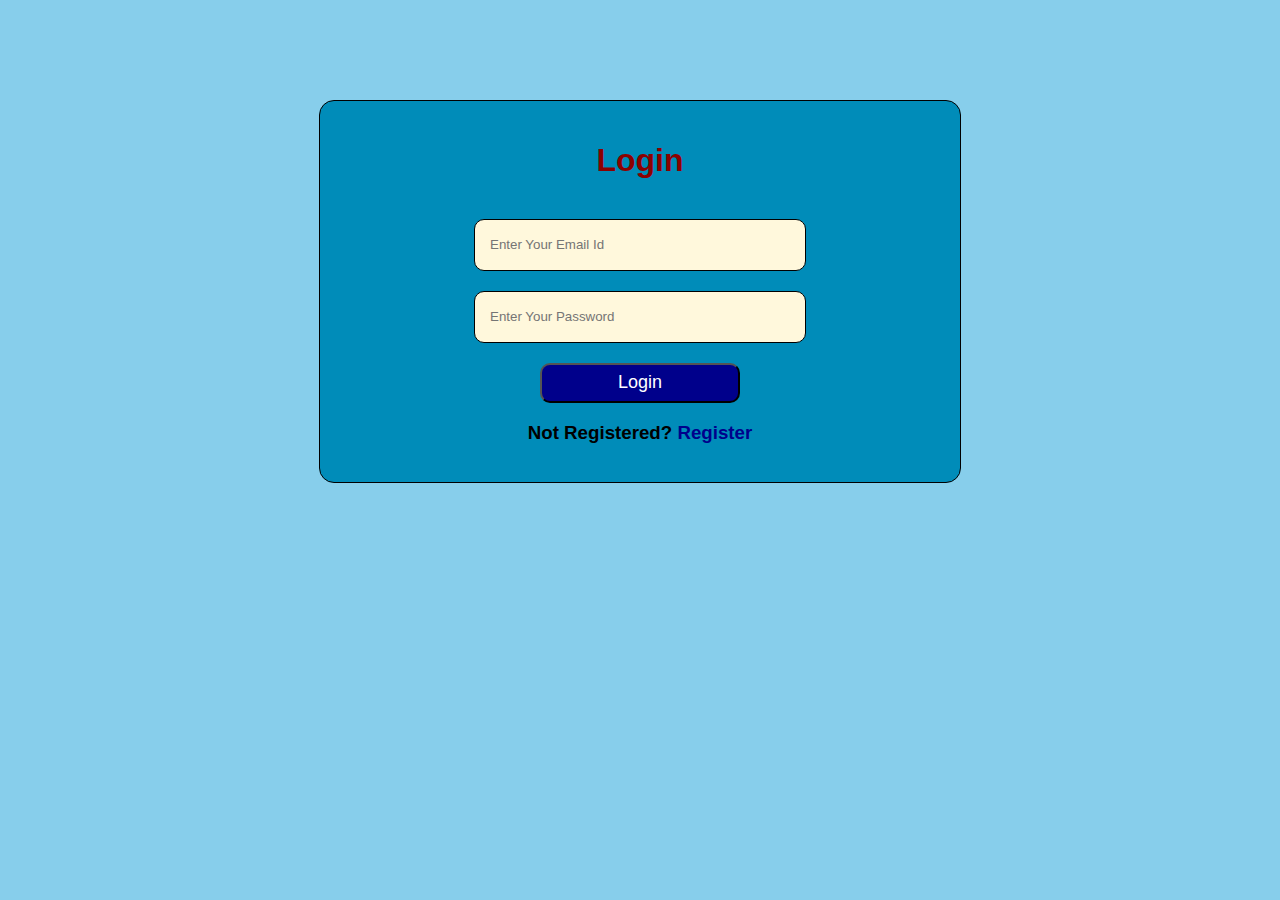
<file: index.html>
<!DOCTYPE html>
<html lang="en">
<head>
    <meta charset="UTF-8">
    <meta name="viewport" content="width=device-width, initial-scale=1.0, user-scalable=no">
    <title>Vanillas | Login</title>
    <link rel="shortcut icon" href="images/icon.png" type="image/x-icon">
    <link rel="stylesheet" href="style.css">

    <style>
        body.login{
        margin: 0;
        padding: 0;
        padding-top: 100px;
        justify-items: center;
        justify-content: center;
        text-align: center;
    
    h1{
        color: darkred;
    }
    h3 a{
        text-decoration: none;
        color: darkblue;
    }
    .container{
        justify-self: center;
        width: 600px;
        background-color: rgb(0, 140, 185);
        padding: 20px;
        border: 1px solid;
        border-radius: 15px;
    }
    input{
        width: 300px;
        height: 20px;
        padding: 15px;
        border: 1px solid;
        border-radius: 10px;
        margin-bottom: 20px;
        background-color: cornsilk;
    }
    button{
        width: 200px;
        height: 40px;
        border-radius: 10px;
        font-size: 18px;
        color: white;
        background-color: darkblue;
    }
}

@media (max-width: 580px) {
    body.login{
    justify-items: center;
    text-align: center;
    h3 a{
        text-decoration: none;
        color: darkblue;
    }
    .container{
        justify-self: center;
        width: 300px;
        background-color: transparent;
        padding: 10px;
        border: none;
        border-radius: none;
    }
    input{
        width: 200px;
        height: 10px;
        padding: 15px;
        border: 2px solid;
        border-radius: 10px;
        margin-bottom: 20px;
        background-color: skyblue;
    }
    button{
        width: 100px;
        height: 40px;
        border-radius: 10px;
        font-size: 18px;
        color: white;
        background-color: darkblue;
    }
}
}
    </style>
</head>
<body class="login">
    <div class="container">
        <h1>Login</h1>
    <form action="login-form">
        <br>
        <input type="text" name="emailid" placeholder="Enter Your Email Id">
        <br>
        <input type="password" name="password" placeholder="Enter Your Password">
        <br>
        <a href="home.html">
        <button type="button">Login</button>
        </a>
        <h3>Not Registered? <a href="register.html">Register</a></h3>
    </form>
    </div>
</body>
</html>
</file>
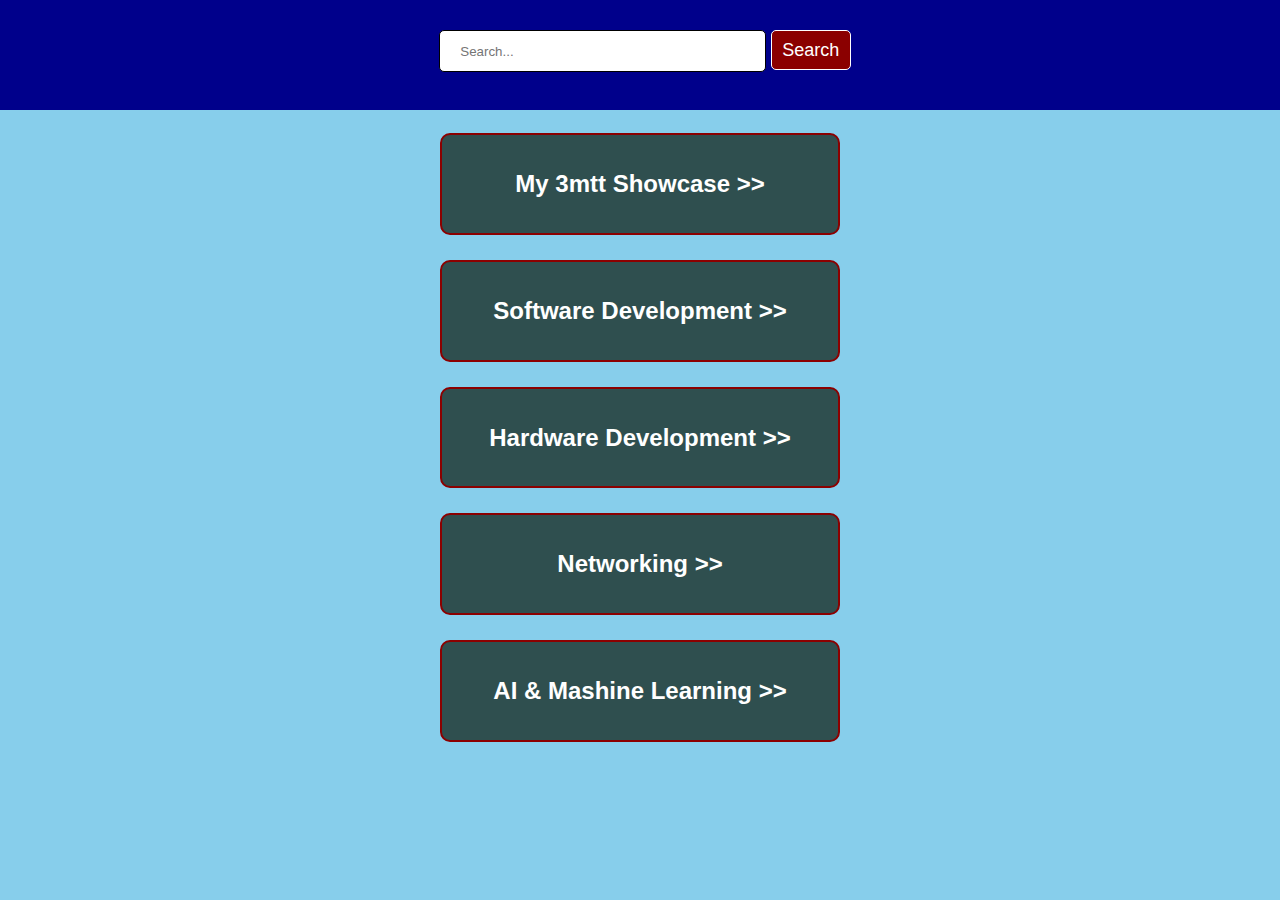
<file: home.html>
<!DOCTYPE html>
<html lang="en">
<head>
    <meta charset="UTF-8">
    <meta name="viewport" content="width=device-width, initial-scale=1.0">
    <title>Vanillas | Home</title>
    <link rel="shortcut icon" href="images/icon.png" type="image/x-icon">
    <link rel="stylesheet" href="style.css">

    <script async src="https://pagead2.googlesyndication.com/pagead/js/adsbygoogle.js?client=ca-pub-1859587888893199"
     crossorigin="anonymous"></script>

    <style>
        body.home{
    padding-top: 125px;
    .form{
        justify-self: center;
        padding-top: 25px;
        input{
            width: 300px;
            height: 30px;
            border-radius: 5px;
            border: 1px solid;
            padding: 5px;
            padding-left: 20px;
        }
        button{
            width: 80px;
            height: 40px;
            border-radius: 5px;
            border: 1px solid;
            padding: 5px;
            background-color: darkred;
            color: white;
            font-size: 18px;
        }
    }
    .container{
        margin: auto;
        justify-self: center;
        width: 400px;
        a{
            text-decoration: none;
        }
    }
    .box{
        text-align: center;
        background-color: darkslategrey;
        padding: 15px;
        margin-bottom: 25px;
        border-radius: 10px;
        border: 2px solid darkred;
        h2{
            color: white;
        }
    }
}

@media (max-width: 580px) {
    body.home{
    padding-top: 125px;
    margin: 25px;
    justify-items: center;
    .form{
        padding-top: 25px;
        input{
            width: 200px;
            height: 25px;
            border-radius: 5px;
            border: 1px solid;
            padding: 5px;
            padding-left: 20px;
        }
        button{
            width: 70px;
            height: 35px;
            border-radius: 5px;
            border: 1px solid;
            padding: 5px;
            background-color: darkred;
            color: white;
            font-size: 18px;
        }
    }
    .container{
        margin: auto;
        justify-self: center;
        width: 300px;
        a{
        text-decoration: none;
    }
    .box{
        text-align: center;
        background-color: darkslategrey;
        padding: 15px;
        margin-bottom: 25px;
        border-radius: 10px;
        border: 2px solid darkred;
        h2{
            color: white;
        }
    }
}
}
}
    </style>
</head>
<body class="home">

    <header>
    <div class="form">
        <form action="Search">
            <input type="text" name="Search" placeholder="Search...">
            <button type="button">Search</button>
        </form>
    </div>
    </header>

    <div class="container">

        <a href="page0.html">
            <div class="box">
                <h2>My 3mtt Showcase >></h2>
            </div>
        </a>
        <a href="page1.html">
    <div class="box">
        <h2>Software Development >></h2>
    </div>
        </a>

        <a href="page2.html">
    <div class="box">
        <h2>Hardware Development >></h2>
    </div>
        </a>

        <a href="page3.html">
    <div class="box">
        <h2>Networking >></h2>
    </div>
        </a>

        <a href="page4.html">
    <div class="box">
        <h2>AI & Mashine Learning >></h2>
    </div>
        </a>
    </div>
</body>
</html>
</file>
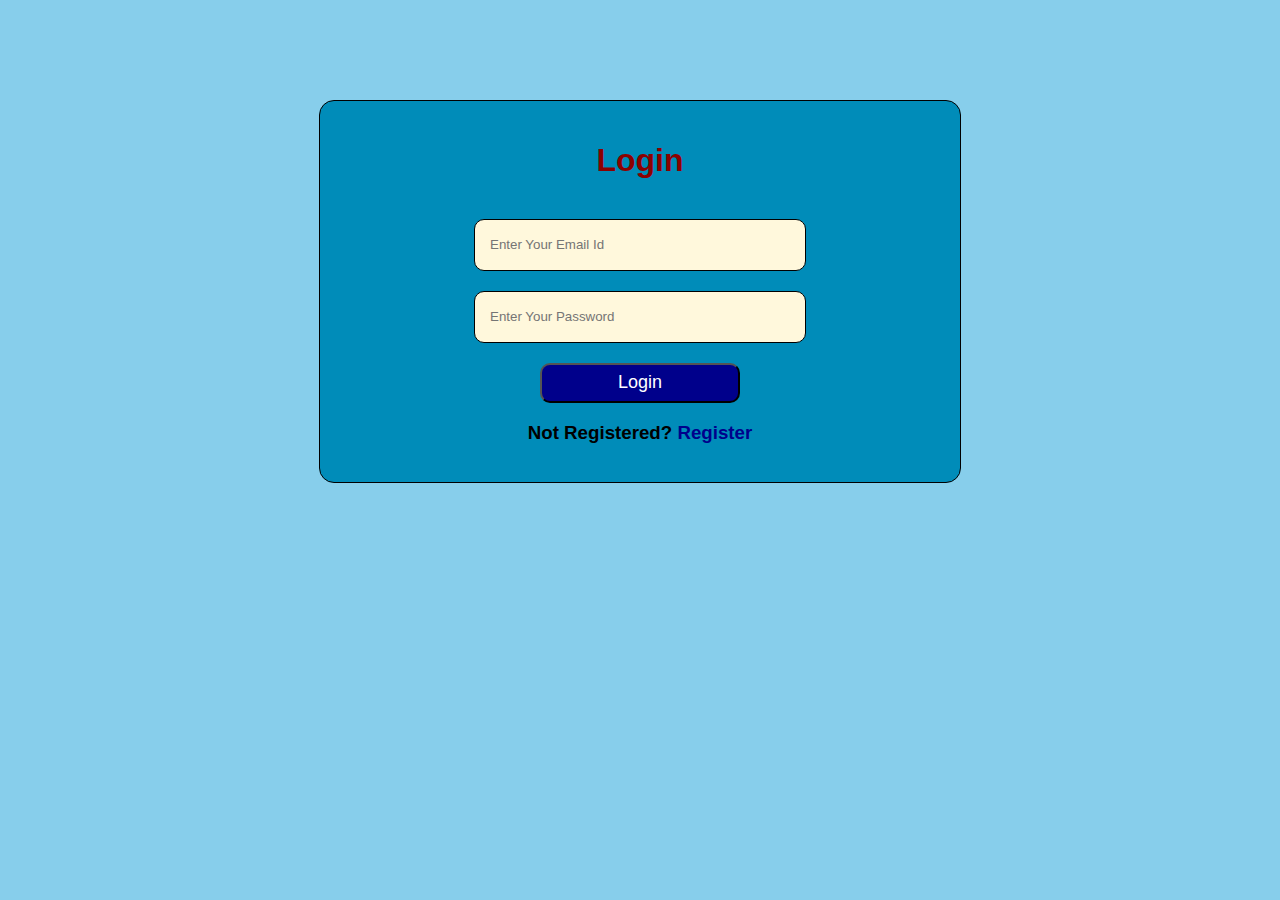
<file: login.html>
<!DOCTYPE html>
<html lang="en">
<head>
    <meta charset="UTF-8">
    <meta name="viewport" content="width=device-width, initial-scale=1.0, user-scalable=no">
    <title>Vanillas | Login</title>
    <link rel="shortcut icon" href="images/icon.png" type="image/x-icon">
    <link rel="stylesheet" href="style.css">

    <style>
        *{
            justify-self: center;
        }
        body.login{
        margin: auto;
        padding: 0;
        padding-top: 100px;
        justify-items: center;
        justify-content: center;
        text-align: center;
    
    h1{
        color: darkred;
    }
    h3 a{
        text-decoration: none;
        color: darkblue;
    }
    .container{
        margin: auto;
        justify-self: center;
        width: 600px;
        background-color: rgb(0, 140, 185);
        padding: 20px;
        border: 1px solid;
        border-radius: 15px;
    }
    input{
        width: 300px;
        height: 20px;
        padding: 15px;
        border: 1px solid;
        border-radius: 10px;
        margin-bottom: 20px;
        background-color: cornsilk;
    }
    button{
        width: 200px;
        height: 40px;
        border-radius: 10px;
        font-size: 18px;
        color: white;
        background-color: darkblue;
    }
}

@media (max-width: 580px) {
    body.login{
        margin: auto;
    justify-items: center;
    text-align: center;
    h3 a{
        text-decoration: none;
        color: darkblue;
    }
    .container{
        margin: auto;
        justify-self: center;
        width: 300px;
        background-color: transparent;
        padding: 10px;
        border: none;
        border-radius: none;
    }
    input{
        width: 200px;
        height: 10px;
        padding: 15px;
        border: 2px solid;
        border-radius: 10px;
        margin-bottom: 20px;
        background-color: skyblue;
    }
    button{
        width: 100px;
        height: 40px;
        border-radius: 10px;
        font-size: 18px;
        color: white;
        background-color: darkblue;
    }
}
}
    </style>
</head>
<body class="login">
    <div class="container">
        <h1>Login</h1>
    <form action="login-form">
        <br>
        <input type="text" name="emailid" placeholder="Enter Your Email Id">
        <br>
        <input type="password" name="password" placeholder="Enter Your Password">
        <br>
        <a href="home.html">
        <button type="button">Login</button>
        </a>
        <h3>Not Registered? <a href="register.html">Register</a></h3>
    </form>
    </div>
</body>
</html>
</file>
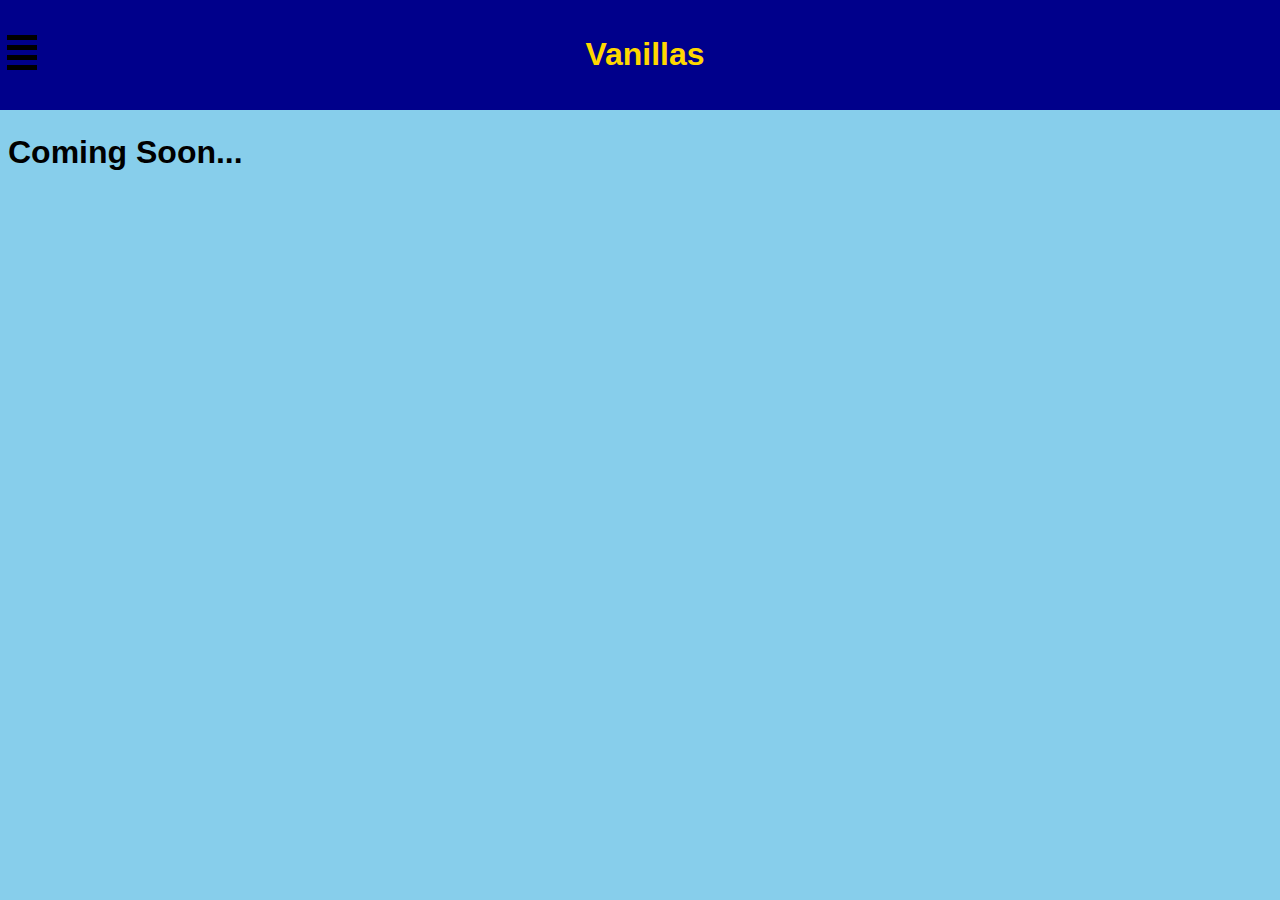
<file: news.html>
<!DOCTYPE html>
<html lang="en">
<head>
    <meta charset="UTF-8">
    <meta name="viewport" content="width=device-width, initial-scale=1.0, user-scalable=no, user-scalable=no">
    <title>Vanillas | News</title>
    <link rel="shortcut icon" href="images/icon.png" type="image/x-icon">
    <link rel="stylesheet" href="style.css">
    <link href="https://fonts.googleapis.com/icon?family=Material+Icons" rel="stylesheet">
</head>
<body class="page1">

    <!--Header-->
    <header>

            <!--Sidebar-->
    <div id="sidebar">
        <div class="toggle-btn" onclick="togglemenu()">
            <span></span>
            <span></span>
            <span></span>
            <span></span>
        </div>

        <h2>News</h2>
        
        <ul>
            <li><a href="profile.html"><span class="material-icons">person</span> Profile</a></li>
            <li><a href="home.html"><span class="material-icons">home</span> Home</a></li>
            <li><a href="news.html"><span class="material-icons">article</span> News</a></li>
            <li><a href="support.html"><span class="material-icons">support</span> Support</a></li>
            <li><a href="privacy.html"><span class="material-icons">policy</span> Privacy Policy</a></li>
            <li><a href="index.html"><span class="material-icons">logout</span> Logout</a></li>
        </ul>
        </div>

        <h1>Vanillas</h1>
    </header>
    <h1>Coming Soon...</h1>
    <script src="script.js"></script>
</body>
</html>
</file>
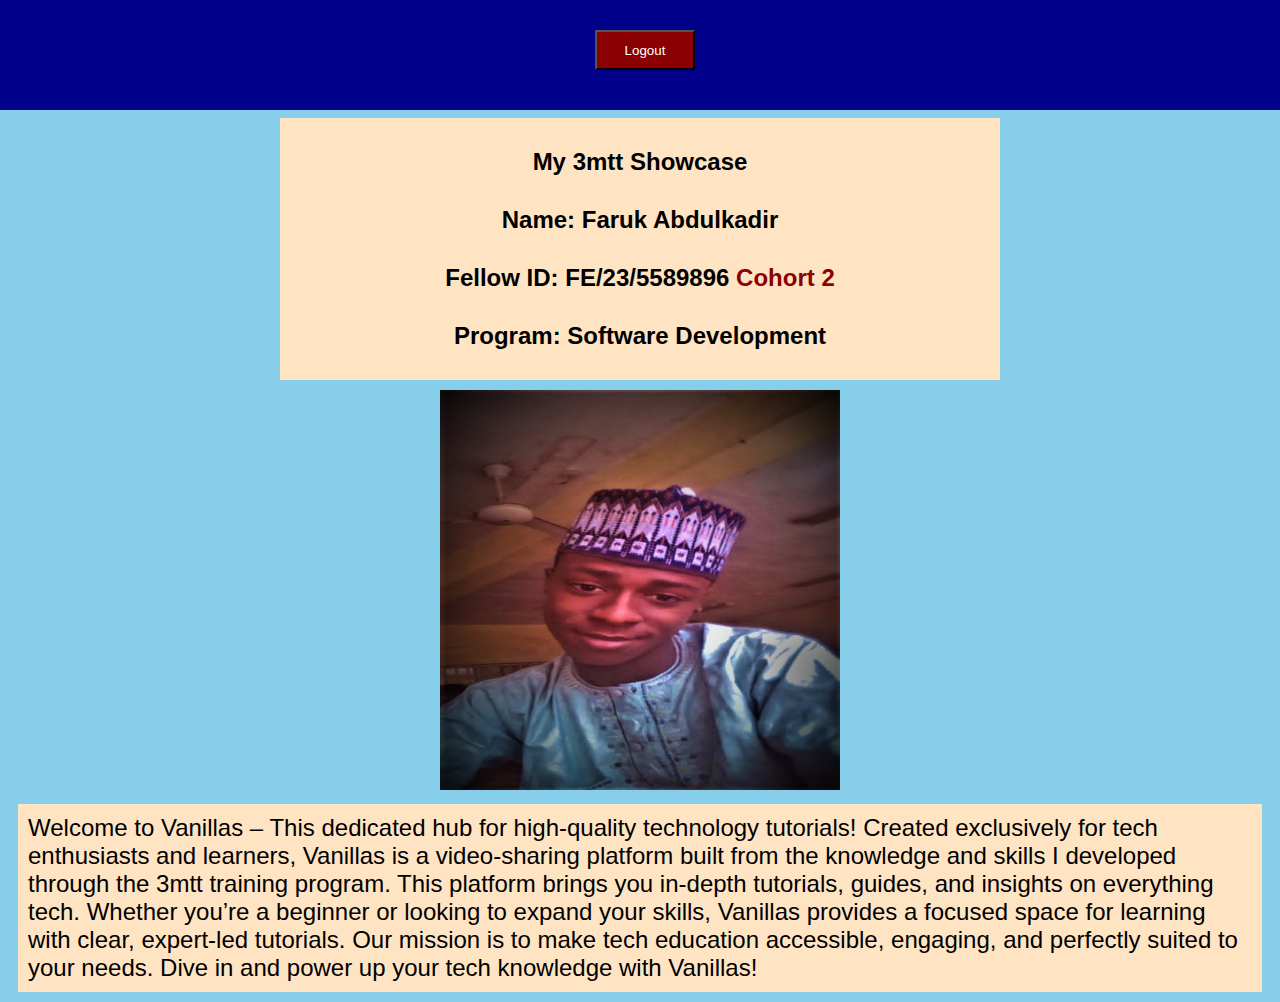
<file: page0.html>
<!DOCTYPE html>
<html lang="en">
<head>
    <meta charset="UTF-8">
    <meta name="viewport" content="width=device-width, initial-scale=1.0">
    <title>My 3mttSowcase</title>
    <link rel="shortcut icon" href="images/icon.png" type="image/x-icon">
    <link rel="stylesheet" href="style.css">

    <style>
        body{
            padding-top: 100px;
        }
       header button{
            margin-top: 25px;
            width: 100px;
            height: 40px;
            color: white;
            background-color: darkred;
        }
        .h, h1, h2{
            padding-left: 10px;
            text-align: center;
            justify-self: center;
            background-color: bisque;
            margin: 10px;
            padding: 10px;
            font-size: 24px;
            margin-bottom: 10px;
            width: 700px;
            b{
                color: darkred;
            }
        }
        .image-box{
            text-align: center;
        }
        .text-box p{
            background-color: bisque;
            margin: 10px;
            padding: 10px;
            font-size: 24px;
            margin-bottom: 10px;
            justify-self: center;
        }
    </style>
</head>
<body>
    <header>
        <a href="home.html">
        <button type="button">Logout</button>
        </a>
    </header>
    <div class="h">
    <h1>My 3mtt Showcase</h1>
    <h2>Name: Faruk Abdulkadir</h2>
    <h2>Fellow ID: FE/23/5589896 <b>Cohort 2</b></h2>
    <h2>Program: Software Development</h2>
    </div>

    <div class="image-box">
    <img src="images/IMG-20220403-WA0027 (2).jpg" alt="my image" width="400" height="400px">
    </div>

    <div class="text-box">
        <p>
            Welcome to Vanillas – This dedicated hub for high-quality technology tutorials! Created exclusively for tech enthusiasts and learners, Vanillas is a video-sharing platform built from the knowledge and skills I developed through the 3mtt training program. This platform brings you in-depth tutorials, guides, and insights on everything tech. Whether you’re a beginner or looking to expand your skills, Vanillas provides a focused space for learning with clear, expert-led tutorials.

Our mission is to make tech education accessible, engaging, and perfectly suited to your needs. Dive in and power up your tech knowledge with Vanillas!
        </p>
    </div>
</body>
</html>
</file>
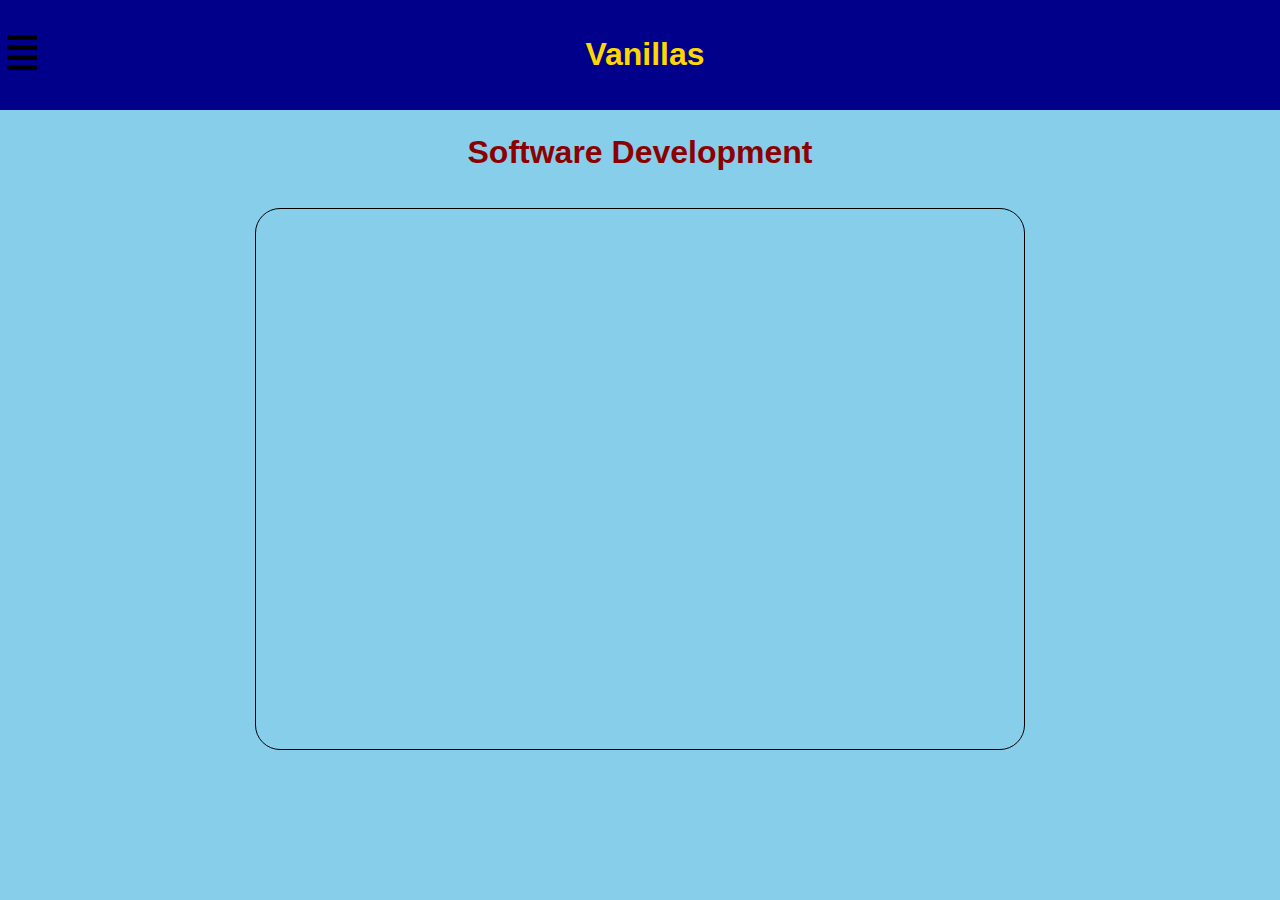
<file: page1.html>
<!DOCTYPE html>
<html lang="en">
<head>
    <meta charset="UTF-8">
    <meta name="viewport" content="width=device-width, initial-scale=1.0, user-scalable=no, user-scalable=no">
    <title>Vanillas | Software Development</title>
    <link rel="shortcut icon" href="images/icon.png" type="image/x-icon">
    <link rel="stylesheet" href="style.css">
</head>
<body class="page1">

    <!--Header-->
    <header>

            <!--Sidebar-->
    <div id="sidebar">
        <div class="toggle-btn" onclick="togglemenu()">
            <span></span>
            <span></span>
            <span></span>
            <span></span>
        </div>

        <h2>Soft-Dev</h2>
        
        <ul>
            <li><a href="profile.html">Profile</a></li>
            <li><a href="home.html">Home</a></li>
            <li><a href="news.html">News</a></li>
            <li><a href="support.html">Support</a></li>
            <li><a href="privacy.html">Privacy Policy</a></li>
            <li><a href="index.html">Logout</a></li>
        </ul>
        </div>

        <h1>Vanillas</h1>
    </header>

    <div class="h-box">
        <h1>Software Development</h1>
    </div>

    <div class="container">
    <iframe width="560" height="315" src="https://www.youtube.com/embed/videoseries?list=PLZlOh66QGLp1Fb3P7m3L_N7gnVpdwVQ4F&si=4yD51eRG5FD7cDbA" 
    frameborder="0" allow="accelerometer; autoplay; clipboard-write; encrypted-media; gyroscope; picture-in-picture" 
    allowfullscreen></iframe>
    </div>
    <script src="script.js"></script>
</body>
</html>
</file>
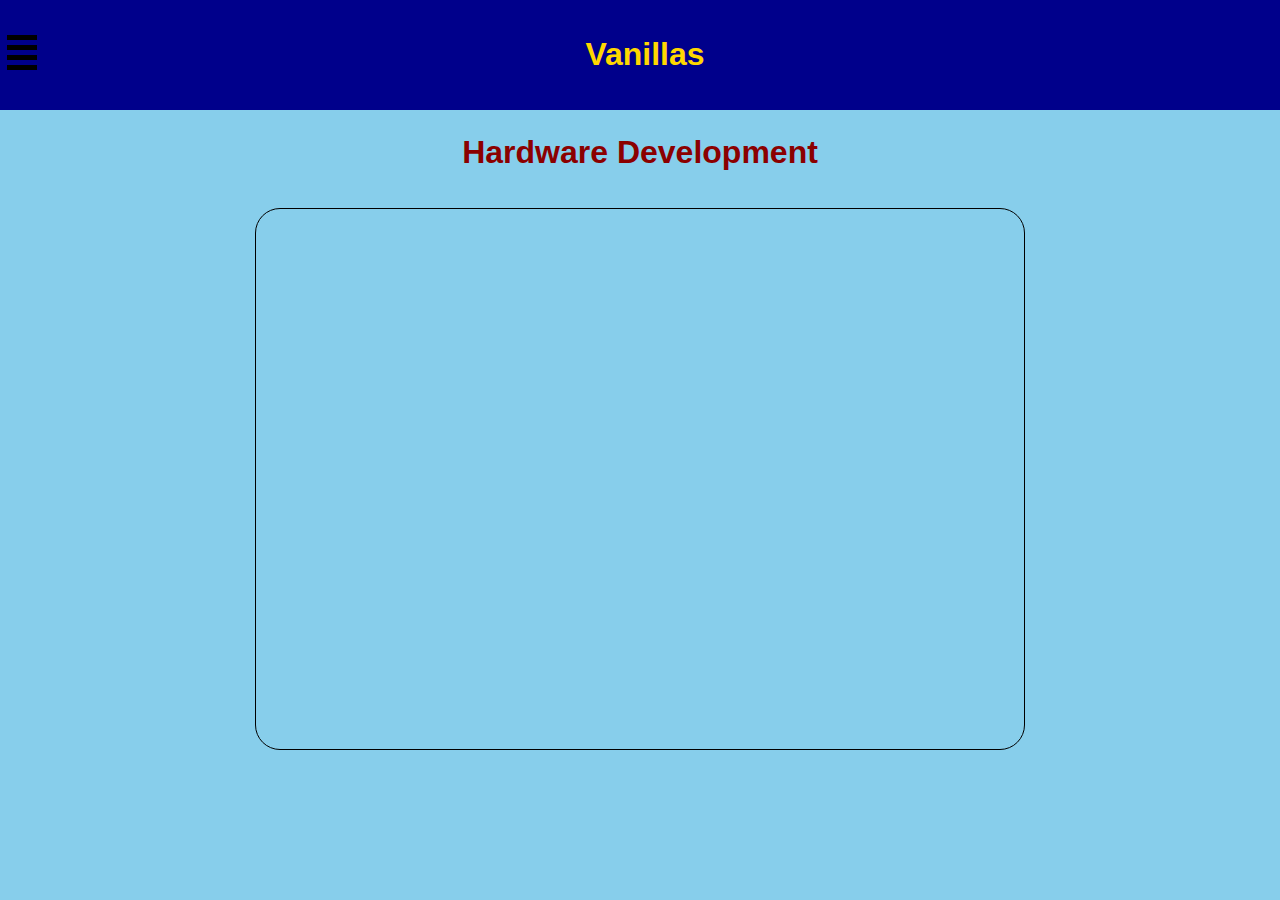
<file: page2.html>
<!DOCTYPE html>
<html lang="en">
<head>
    <meta charset="UTF-8">
    <meta name="viewport" content="width=device-width, initial-scale=1.0, user-scalable=no, user-scalable=no">
    <title>Vanillas | Hardware Development</title>
    <link rel="shortcut icon" href="images/icon.png" type="image/x-icon">
    <link rel="stylesheet" href="style.css">
    <link href="https://fonts.googleapis.com/icon?family=Material+Icons" rel="stylesheet">
</head>
<body class="page1">

    <!--Header-->
    <header>

            <!--Sidebar-->
    <div id="sidebar">
        <div class="toggle-btn" onclick="togglemenu()">
            <span></span>
            <span></span>
            <span></span>
            <span></span>
        </div>

        <h2>Hard-Dev</h2>
        
        <ul>
            <li><a href="profile.html"><span class="material-icons">person</span> Profile</a></li>
            <li><a href="home.html"><span class="material-icons">home</span> Home</a></li>
            <li><a href="news.html"><span class="material-icons">article</span> News</a></li>
            <li><a href="support.html"><span class="material-icons">support</span> Support</a></li>
            <li><a href="privacy.html"><span class="material-icons">policy</span> Privacy Policy</a></li>
            <li><a href="index.html"><span class="material-icons">logout</span> Logout</a></li>
        </ul>
        </div>

        <h1>Vanillas</h1>
    </header>

    <div class="h-box">
        <h1>Hardware Development</h1>
    </div>

    <div class="container">
    <iframe width="560" height="315" src="https://www.youtube.com/embed/videoseries?list=PLZlOh66QGLp1_bGd20MQSz_K8v7u0wlD4&si=RhEhF4rvhWoAvFEf" 
    frameborder="0" allow="accelerometer; autoplay; clipboard-write; encrypted-media; gyroscope; picture-in-picture" 
    allowfullscreen></iframe>
    </div>
    <script src="script.js"></script>
</body>
</html>
</file>
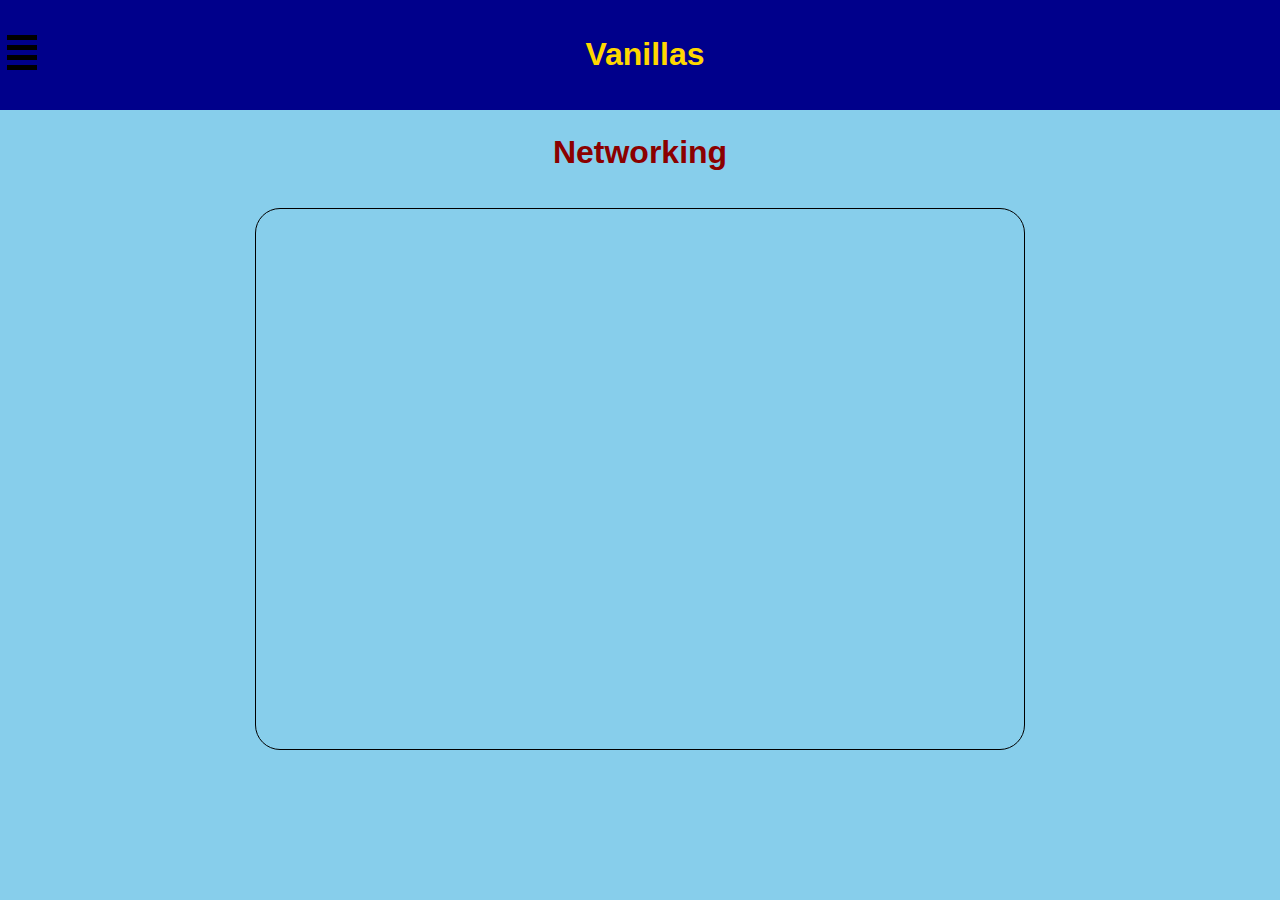
<file: page3.html>
<!DOCTYPE html>
<html lang="en">
<head>
    <meta charset="UTF-8">
    <meta name="viewport" content="width=device-width, initial-scale=1.0, user-scalable=no, user-scalable=no">
    <title>Vanillas | Networking</title>
    <link rel="shortcut icon" href="images/icon.png" type="image/x-icon">
    <link rel="stylesheet" href="style.css">
</head>
<body class="page1">

    <!--Header-->
    <header>

            <!--Sidebar-->
    <div id="sidebar">
        <div class="toggle-btn" onclick="togglemenu()">
            <span></span>
            <span></span>
            <span></span>
            <span></span>
        </div>

        <h2>Networking</h2>
        
        <ul>
            <li><a href="profile.html">Profile</a></li>
            <li><a href="home.html">Home</a></li>
            <li><a href="news.html">News</a></li>
            <li><a href="support.html">Support</a></li>
            <li><a href="privacy.html">Privacy Policy</a></li>
            <li><a href="index.html">Logout</a></li>
        </ul>
        </div>

        <h1>Vanillas</h1>
    </header>

    <div class="h-box">
        <h1>Networking</h1>
    </div>

    <div class="container">
    <iframe width="560" height="315" src="https://www.youtube.com/embed/videoseries?list=PLZlOh66QGLp1rAN5bCBjerX5kg0BLvyno&si=4XY_pnv8_EVAr1C1" 
    frameborder="0" allow="accelerometer; autoplay; clipboard-write; encrypted-media; gyroscope; picture-in-picture" 
    allowfullscreen></iframe>
    </div>
    <script src="script.js"></script>
</body>
</html>
</file>
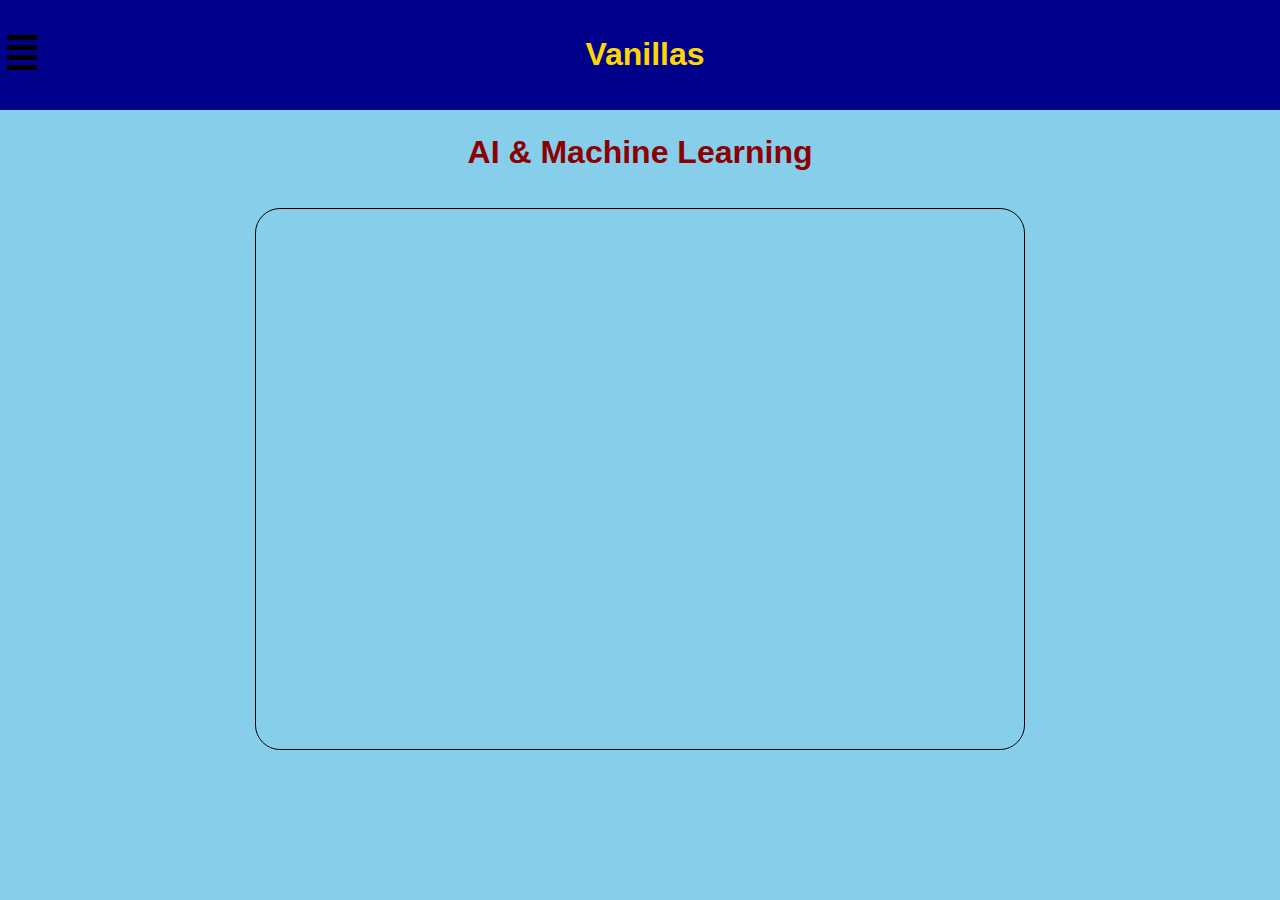
<file: page4.html>
<!DOCTYPE html>
<html lang="en">
<head>
    <meta charset="UTF-8">
    <meta name="viewport" content="width=device-width, initial-scale=1.0, user-scalable=no, user-scalable=no">
    <title>Brightins - Basic</title>
    <link rel="shortcut icon" href="images/icon.png" type="image/x-icon">
    <link rel="stylesheet" href="style.css">
</head>
<body class="page1">

    <!--Header-->
    <header>

            <!--Sidebar-->
    <div id="sidebar">
        <div class="toggle-btn" onclick="togglemenu()">
            <span></span>
            <span></span>
            <span></span>
            <span></span>
        </div>

        <h2>Soft-Dev</h2>
        
        <ul>
            <li><a href="profile.html">Profile</a></li>
            <li><a href="home.html">Home</a></li>
            <li><a href="news.html">News</a></li>
            <li><a href="support.html">Support</a></li>
            <li><a href="privacy.html">Privacy Policy</a></li>
        </ul>
        </div>

        <h1>Vanillas</h1>
    </header>

    <div class="h-box">
        <h1>AI & Machine Learning</h1>
    </div>

    <div class="container">
    <iframe width="560" height="315" src="https://youtube.com/playlist?list=PLZlOh66QGLp2dgIYgdzfw2SVrNX9qy-yc&si=SdZSj_Hy63sZb_ir" 
    frameborder="0" allow="accelerometer; autoplay; clipboard-write; encrypted-media; gyroscope; picture-in-picture" 
    allowfullscreen></iframe>
    </div>
    <script src="script.js"></script>
</body>
</html>
</file>
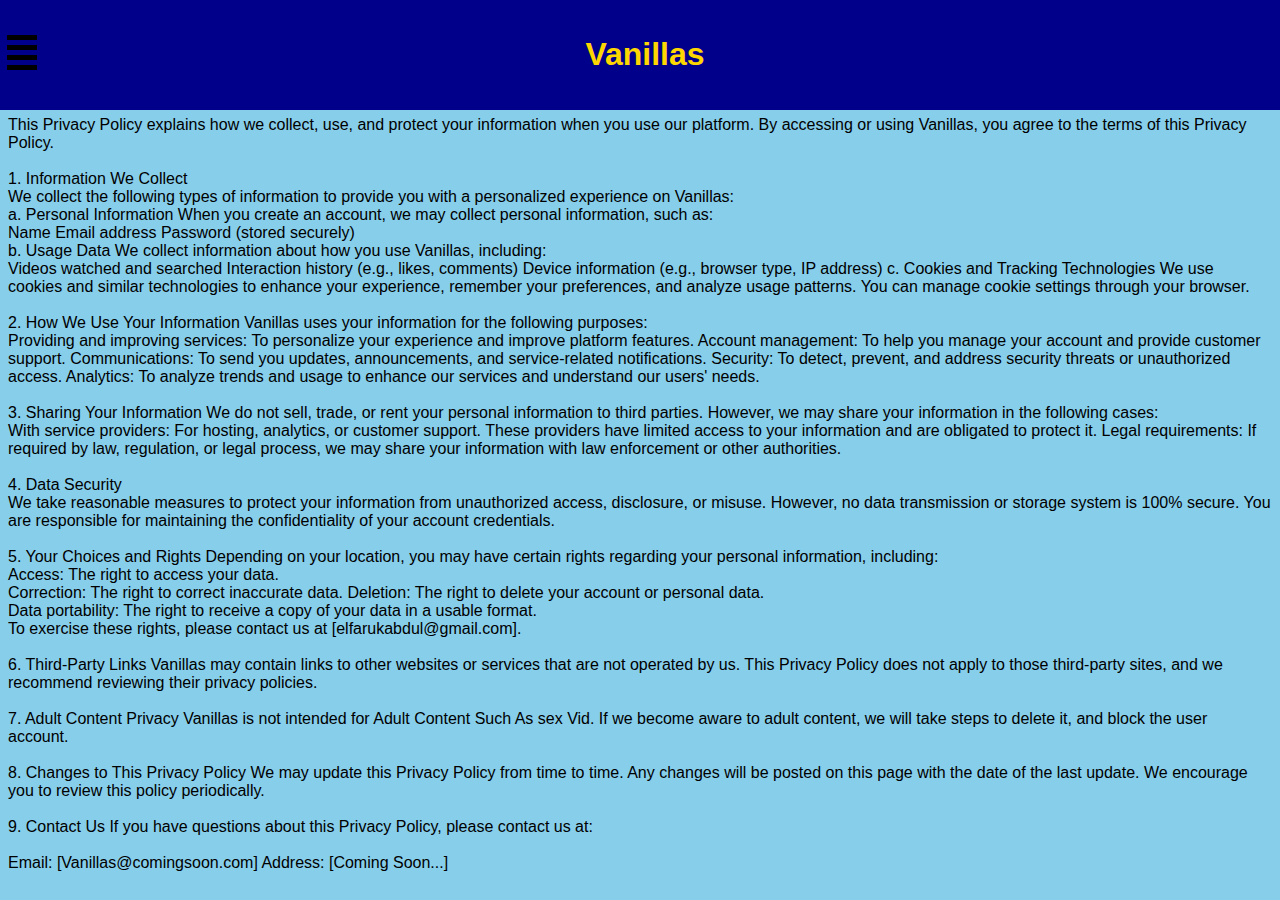
<file: privacy.html>
<!DOCTYPE html>
<html lang="en">
<head>
    <meta charset="UTF-8">
    <meta name="viewport" content="width=device-width, initial-scale=1.0, user-scalable=no">
    <title>Vanillas | Support</title>
    <link rel="shortcut icon" href="images/icon.png" type="image/x-icon">
    <link rel="stylesheet" href="style.css">
</head>
<body class="privacy">

    <!--Header-->
    <header>

        <!--Sidebar-->
<div id="sidebar">
    <div class="toggle-btn" onclick="togglemenu()">
        <span></span>
        <span></span>
        <span></span>
        <span></span>
    </div>

    <h2>Privacy</h2>
    
    <ul>
        <li><a href="profile.html">Profile</a></li>
        <li><a href="home.html">Home</a></li>
        <li><a href="news.html">News</a></li>
        <li><a href="support.html">Support</a></li>
        <li><a href="privacy.html">Privacy Policy</a></li>
        <li><a href="index.html">Logout</a></li>
    </ul>
    </div>

    <h1>Vanillas</h1>
    </header>

    <h1>Our Privacy Policy</h1>
    <p>
        Vanillas ("we") respects your privacy and is committed to protecting the personal information of our users ("you").
        <br>
        <br>
 This Privacy Policy explains how we collect, use, and protect your information when you use our platform. By accessing or using Vanillas, you agree to the terms of this Privacy Policy.
<br>
<br>
1. Information We Collect
<br>
We collect the following types of information to provide you with a personalized experience on Vanillas:
<br>
a. Personal Information
When you create an account, we may collect personal information, such as:
<br>
Name
Email address
Password (stored securely)
<br>
b. Usage Data
We collect information about how you use Vanillas, including:
<br>
Videos watched and searched
Interaction history (e.g., likes, comments)
Device information (e.g., browser type, IP address)
c. Cookies and Tracking Technologies
We use cookies and similar technologies to enhance your experience, remember your preferences, and analyze usage patterns. You can manage cookie settings through your browser.
<br>
<br>
2. How We Use Your Information
Vanillas uses your information for the following purposes:
<br>
Providing and improving services: To personalize your experience and improve platform features.
Account management: To help you manage your account and provide customer support.
Communications: To send you updates, announcements, and service-related notifications.
Security: To detect, prevent, and address security threats or unauthorized access.
Analytics: To analyze trends and usage to enhance our services and understand our users' needs.
<br>
<br>
3. Sharing Your Information
We do not sell, trade, or rent your personal information to third parties. However, we may share your information in the following cases:
<br>
With service providers: For hosting, analytics, or customer support. These providers have limited access to your information and are obligated to protect it.
Legal requirements: If required by law, regulation, or legal process, we may share your information with law enforcement or other authorities.
<br>
<br>
4. Data Security
<br>
We take reasonable measures to protect your information from unauthorized access, disclosure, or misuse. However, no data transmission or storage system is 100% secure. You are responsible for maintaining the confidentiality of your account credentials.
<br>
<br>
5. Your Choices and Rights
Depending on your location, you may have certain rights regarding your personal information, including:
<br>
Access: The right to access your data.
<br>
Correction: The right to correct inaccurate data.
Deletion: The right to delete your account or personal data.
<br>
Data portability: The right to receive a copy of your data in a usable format.
<br>
To exercise these rights, please contact us at [elfarukabdul@gmail.com].
<br>
<br>
6. Third-Party Links
Vanillas may contain links to other websites or services that are not operated by us. This Privacy Policy does not apply to those third-party sites, and we recommend reviewing their privacy policies.
<br>
<br>
7. Adult Content Privacy
Vanillas is not intended for Adult Content Such As sex Vid. If we become aware to adult content, we will take steps to delete it, and block the user account.
<br>
<br>
8. Changes to This Privacy Policy
We may update this Privacy Policy from time to time. Any changes will be posted on this page with the date of the last update. We encourage you to review this policy periodically.
<br>
<br>
9. Contact Us
If you have questions about this Privacy Policy, please contact us at:
<br>
<br>
Email: [Vanillas@comingsoon.com]
Address: [Coming Soon...]


    </p>
</body>
 <script src="script.js"></script>
</html>
</file>
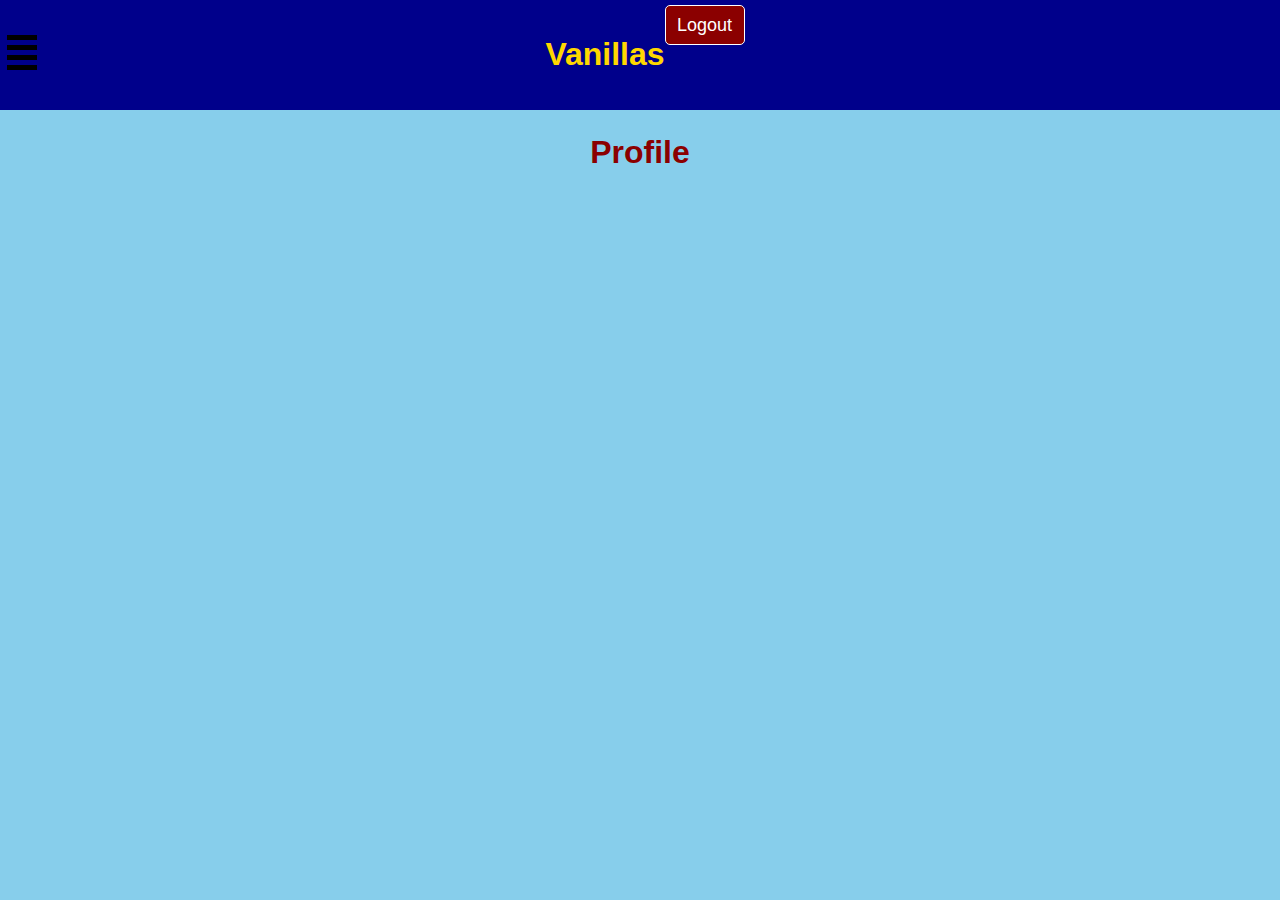
<file: profile.html>
<!DOCTYPE html>
<html lang="en">
<head>
    <meta charset="UTF-8">
    <meta name="viewport" content="width=device-width, initial-scale=1.0, user-scalable=no">
    <title>Profile</title>
    <link rel="shortcut icon" href="images/icon.png" type="image/x-icon">
    <link rel="stylesheet" href="style.css">
</head>
<body class="support">

    <!--Header-->
    <header>

        <!--Sidebar-->
<div id="sidebar">
    <div class="toggle-btn" onclick="togglemenu()">
        <span></span>
        <span></span>
        <span></span>
        <span></span>
    </div>

    <h2>Profile</h2>
    
    <ul>
        <li><a href="profile.html">Profile</a></li>
        <li><a href="home.html">Home</a></li>
        <li><a href="news.html">News</a></li>
        <li><a href="support.html">Support</a></li>
        <li><a href="privacy.html">Privacy Policy</a></li>
    </ul>
    </div>

    <h1>Vanillas</h1>

    <div id="button">
    <a href="home.html"><button type="button">Logout</button></a>
    </div>
    </header>

    <div class="h-box">
        <h1>Profile</h1>
    </div>

</body>
 <script src="script.js"></script>
</html>
</file>
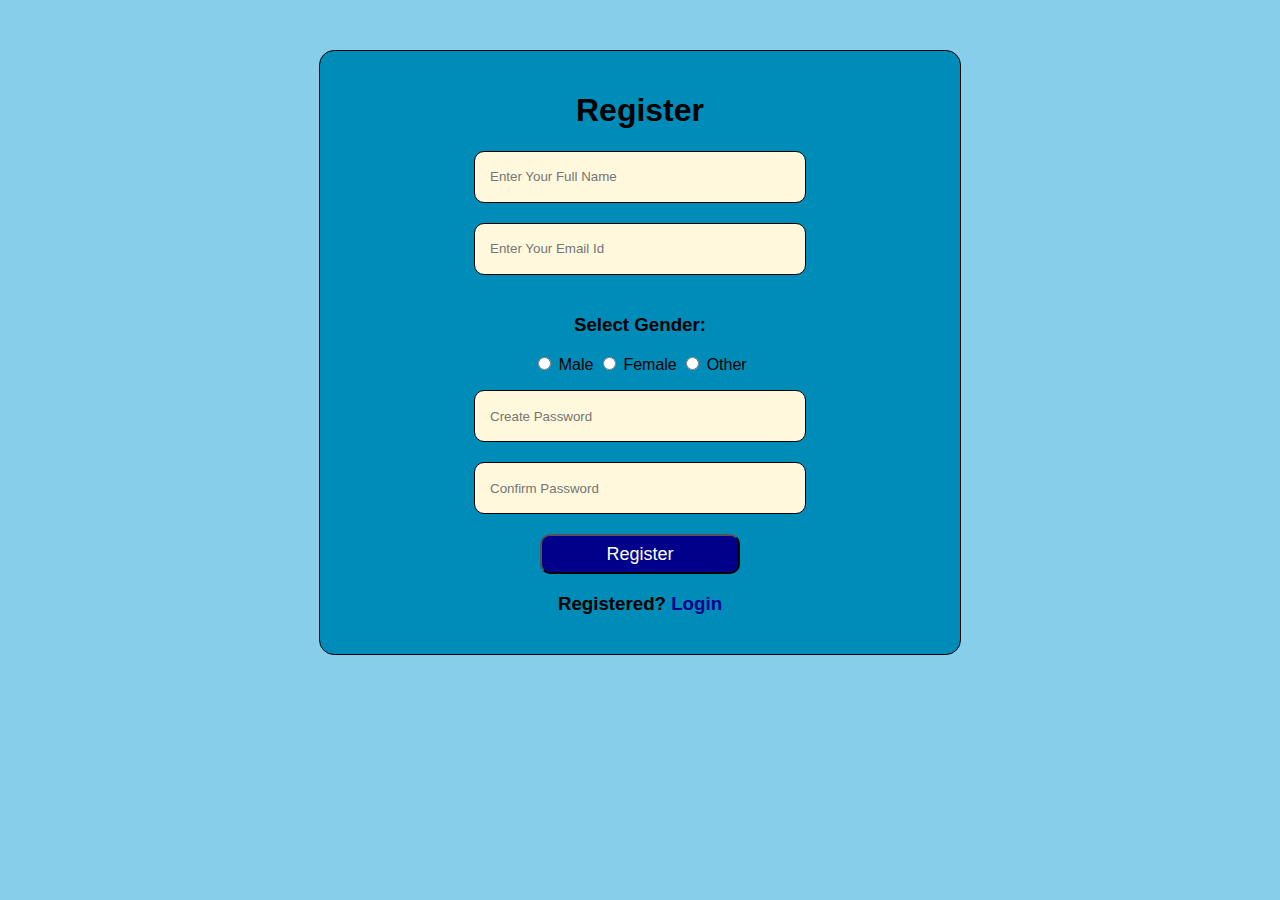
<file: register.html>
<!DOCTYPE html>
<html lang="en">
<head>
    <meta charset="UTF-8">
    <meta name="viewport" content="width=device-width, initial-scale=1.0, user-scalable=no">
    <title>Vanillas | Register</title>
    <link rel="shortcut icon" href="images/icon.png" type="image/x-icon">
    <link rel="stylesheet" href="style.css">

    <style>
        body.register{
        margin: 0;
        padding: 0;
        padding-top: 50px;
        justify-items: center;
        text-align: center;    
    h3 a{
        text-decoration: none;
        color: darkblue;
    }
    .container{
        margin: 0;
        width: 600px;
        background-color: rgb(0, 140, 185);
        padding: 20px;
        border: 1px solid;
        border-radius: 15px;
        margin-bottom: 50px;
    }

    #input{
        width: 300px;
        height: 20px;
        padding: 15px;
        border: 1px solid;
        border-radius: 10px;
        margin-bottom: 20px;
        background-color: cornsilk;
    }
    #input-gender{
        margin-bottom: 20px;
    }
    button{
        width: 200px;
        height: 40px;
        border-radius: 10px;
        font-size: 18px;
        color: white;
        background-color: darkblue;
    }
}

@media (max-width: 580px) {
    body.register{
    justify-items: center;
    text-align: center;
    h1{
        color: darkred;
    }    
    h3 a{
        text-decoration: none;
        color: darkblue;
    }
    .container{
        margin: 0;
        width: 300px;
        background-color: transparent;
        padding: 10px;
        border: none;
        border-radius: none;
    }

    #input{
        width: 200px;
        height: 10px;
        padding: 15px;
        border: 2px solid;
        border-radius: 10px;
        margin-bottom: 20px;
        background-color: skyblue;
    }
    #input-gender{
        margin-bottom: 20px;
    }
    button{
        width: 100px;
        height: 40px;
        border-radius: 10px;
        font-size: 18px;
        color: white;
        background-color: darkblue;
    }
}
}
    </style>
</head>
<body class="register">
    <div class="container">
        <form action="register-form">
            <h1>Register</h1>
            <input type="text" name="fullname" placeholder="Enter Your Full Name" id="input">
            <br>
            <input type="text" name="emailid" placeholder="Enter Your Email Id" id="input">
            <br>
            <h3>Select Gender:</h3>
            <input type="radio" name="gender" value="male" id="input-gender">
            <label for="male">Male</label>
            <input type="radio" name="gender" value="female" d="input-gender">
            <label for="female">Female</label>
            <input type="radio" name="gender" value="other" d="input-gender">
            <label for="other">Other</label>           
            <br>
            <input type="password" name="password" placeholder="Create Password" id="input">
            <br>
            <input type="password" name="password" placeholder="Confirm Password" id="input">
            <br>
            <a href="#">
            <button type="button">Register</button>
            </a>
            <h3>Registered? <a href="index.html">Login</a></h3>
        </form>
    </div>
</body>
</html>
</file>
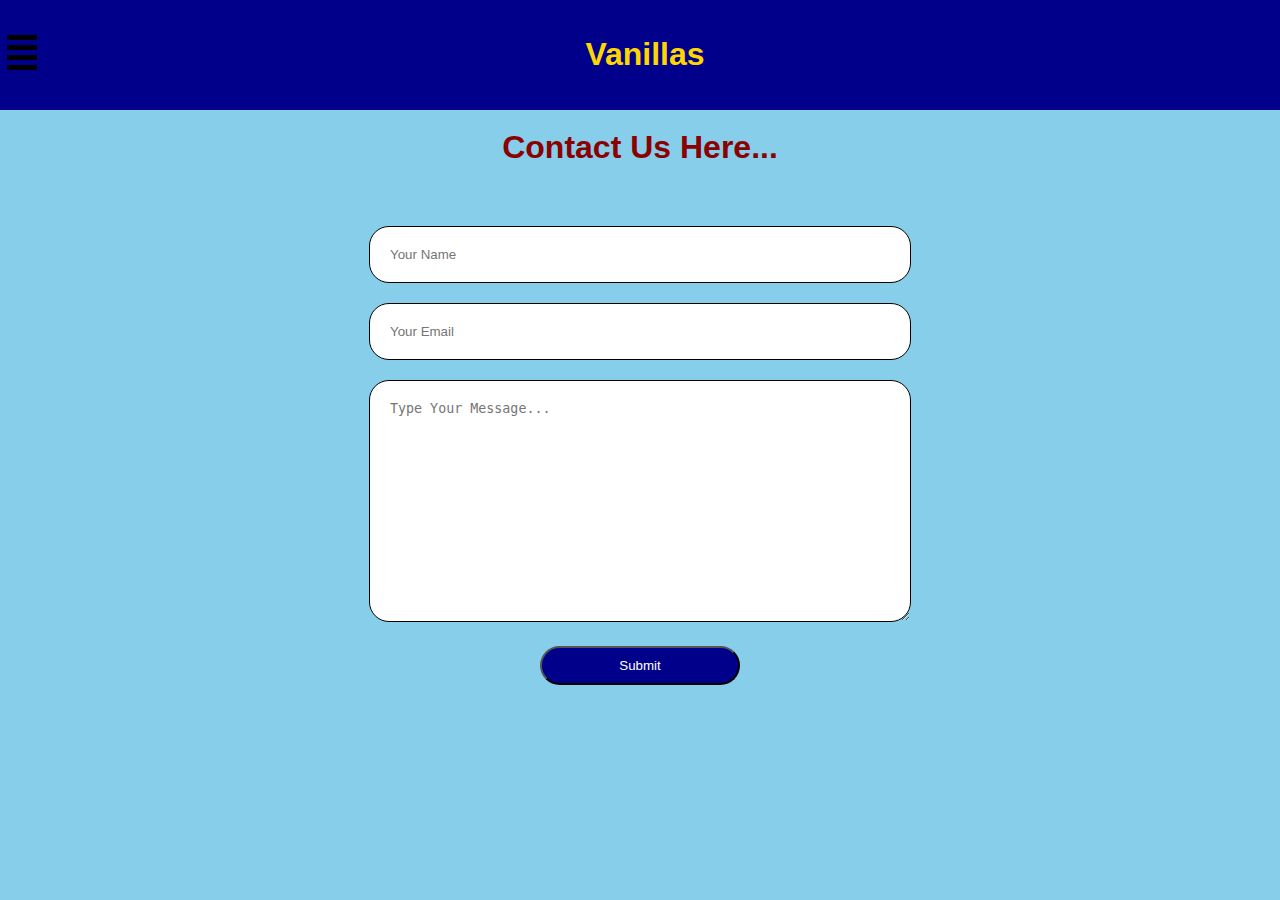
<file: support.html>
<!DOCTYPE html>
<html lang="en">
<head>
    <meta charset="UTF-8">
    <meta name="viewport" content="width=device-width, initial-scale=1.0, user-scalable=no">
    <title>Vanillas | Support</title>
    <link rel="shortcut icon" href="images/icon.png" type="image/x-icon">
    <link rel="stylesheet" href="style.css">

    <style>
        body.support{
    padding-top: 100px;
    .container{
        text-align: center;
        margin: 10px;
        padding: 20px;
    }
    .container input{
        width: 500px;
        padding: 20px;
        margin-bottom: 20px;
        border-radius: 20px;
        border: 1px solid;
    }
    .container textarea{
        width: 500px;
        height: 200px;
        padding: 20px;
        margin-bottom: 20px;
        border-radius: 20px;
        border: 1px solid;
    }
    .container button{
        width: 200px;
        padding: 10px;
        border-radius: 20px;
        color: white;
        background-color: darkblue;
    }
}

@media (max-width: 580px) {
    body.support, body.support-advance{
    .container{
        text-align: center;
        margin: 5px;
        padding: 20px;
    }
    .container input{
        width: 250px;
        padding: 20px;
        margin-bottom: 20px;
        border-radius: 20px;
        border: 1px solid;
    }
    .container textarea{
        width: 250px;
        height: 120px;
        padding: 20px;
        margin-bottom: 20px;
        border-radius: 20px;
        border: 1px solid;
    }
}
}
    </style>
</head>
<body class="support">

    <!--Header-->
    <header>

        <!--Sidebar-->
<div id="sidebar">
    <div class="toggle-btn" onclick="togglemenu()">
        <span></span>
        <span></span>
        <span></span>
        <span></span>
    </div>

    <h2>Support</h2>
    
    <ul>
        <li><a href="profile.html">Profile</a></li>
        <li><a href="home.html">Home</a></li>
        <li><a href="news.html">News</a></li>
        <li><a href="support.html">Support</a></li>
        <li><a href="privacy.html">Privacy Policy</a></li>
        <li><a href="index.html">Logout</a></li>
    </ul>
    </div>

    <h1>Vanillas</h1>
    </header>

    <div class="h-box">
        <h1>Contact Us Here...</h1>
    </div>

    <!--Main-->
    <main>
        <div class="container">
        <form action="contact-form" method="post">
        <br>
        <input type="text" name="name" placeholder="Your Name">
        <br>
        <input type="email" name="email" placeholder="Your Email" required>
        <br>
        <textarea name="message" id="message" placeholder="Type Your Message..." required></textarea>
        <br>
        <button type="button">Submit</button>
        </form>
        </div>
    </main>
</body>
 <script src="script.js"></script>
</html>
</file>
<file: style.css>
body{
    background-color: skyblue;
    font-family: Arial, Helvetica, sans-serif;
}

/*Header*/
header{
    background-color: darkblue;
    display: flex;
    justify-content: center;
    padding: 5px;
    position: fixed;
    width: 100%;
    height: 100px;
    top: 0;
    left: 0;
    h1{
        color: gold;
        padding-top: 10px;
    }
    #button{
        text-align: end;
    }
    #button button{
        width: 80px;
        height: 40px;
        border-radius: 5px;
        border: 1px solid;
        padding: 5px;
        background-color: darkred;
        color: white;
        font-size: 18px;
    }
}

/*Sidebar*/
#sidebar{
    position: fixed;
    background-color: darkslategray;
    width: 200px;
    height: 100%;
    top: 0;
    left: -250px;
    color: white;
    padding: 20px;
}
#sidebar h2{
    color: gold;
    background-color: rgb(0, 140, 185);
    padding: 20px;
    text-align: center;
}
#sidebar ul li{
    padding: 25px;
    border-bottom: 1px solid white;
    text-decoration: none;
    display: block;    
}
#sidebar a{
    color: white;
    text-decoration: none;
}
.toggle-btn{
    position: absolute;
    left: 105%;
    top: 30px;
}
.toggle-btn span{
    display: block;
    background-color: black;
    width: 30px;
    height: 5px;
    margin: 5px;
}
#sidebar.active{
    left: 0;
}

/*Text Box*/
.h-box{
    text-align: center;
    color: darkred;
}

/*Page1 Page2 Page3*/
body.page1, body.page2, body.page3, body.page4{
    padding-top: 105px;
.container {
    text-align: center;    
    background-color: none;
    max-width: 100%;
    height: auto;
}
.container iframe {
    margin: 15px;
    width: 60vw; 
    height: 60vh; 
    border-radius: 25px;
    overflow: hidden;
    border: 1px solid; 
}
}

/*Login Page Style*/
body.login{
    margin: 0;
    padding: 50px;
    text-align: center;
    justify-items: center;
    h3 a{
        text-decoration: none;
        color: darkblue;
    }
    .container{
        width: 600px;
        background-color: rgb(0, 140, 185);
        padding: 20px;
        border: 1px solid;
        border-radius: 15px;
    }
    input{
        width: 300px;
        height: 20px;
        padding: 15px;
        border: 1px solid;
        border-radius: 10px;
        margin-bottom: 20px;
    }
    button{
        width: 200px;
        height: 40px;
        border-radius: 10px;
        font-size: 18px;
        color: white;
        background-color: darkblue;
    }
}

/*Register Page Style*/
body.register{
    margin: 0;
    padding: 50px;
    justify-items: center;
    text-align: center;    
    h3 a{
        text-decoration: none;
        color: darkblue;
    }
    .container{
        width: 600px;
        background-color: rgb(0, 140, 185);
        padding: 20px;
        border: 1px solid;
        border-radius: 15px;
    }

    #input{
        width: 300px;
        height: 20px;
        padding: 15px;
        border: 1px solid;
        border-radius: 10px;
        margin-bottom: 20px;
    }
    #input-gender{
        margin-bottom: 20px;
    }
    button{
        width: 200px;
        height: 40px;
        border-radius: 10px;
        font-size: 18px;
        color: white;
        background-color: darkblue;
    }
}

/*Home Style*/
body.home{
    padding-top: 125px;
    .form{
        justify-self: center;
        padding-top: 25px;
        input{
            width: 300px;
            height: 30px;
            border-radius: 5px;
            border: 1px solid;
            padding: 5px;
            padding-left: 20px;
        }
        button{
            width: 80px;
            height: 40px;
            border-radius: 5px;
            border: 1px solid;
            padding: 5px;
            background-color: darkred;
            color: white;
            font-size: 18px;
        }
    }
    .container{
        justify-self: center;
        width: 400px;
    }
    .box{
        text-align: center;
        background-color: darkslategrey;
        padding: 15px;
        margin-bottom: 25px;
        border-radius: 10px;
        border: 2px solid darkred;
        a{
            color: white;
            text-decoration: none;
        }
    }
}

/*Support*/
body.support, body.support-advance{
    padding-top: 105px;
    .container{
        text-align: center;
        margin: 10px;
        padding: 20px;
    }
    .container input{
        width: 500px;
        padding: 20px;
        margin-bottom: 20px;
        border-radius: 20px;
        border: 1px solid;
    }
    .container textarea{
        width: 500px;
        height: 200px;
        padding: 20px;
        margin-bottom: 20px;
        border-radius: 20px;
        border: 1px solid;
    }
    .container button{
        width: 200px;
        padding: 10px;
        border-radius: 20px;
        color: white;
        background-color: darkblue;
    }
}

/* For tablets and smaller screens (max-width: 1000px) */
@media (max-width: 1000px) {

/*Page1 Page2 Page3*/
body.page1, body.page2, body.page3, body.page4{
    padding-top: 105px;
.container {
    text-align: center;    
    background-color: none;
    max-width: 100%;
    height: auto;
}
.container iframe {
    margin: 15px;
    width: 90vh; 
    height: 60vw; 
    border-radius: 25px;
    overflow: hidden;
    border: 1px solid; 
}
}
}

/* At Media For mobile devices*/
@media (max-width: 580px){

/*Page1 Page2 Page3*/
body.page1, body.page2, body.page3, body.page4{
    padding-top: 105px;
.container {
    text-align: center;    
    background-color: none;
    max-width: 100%;
    height: auto;
}
.container iframe {
    margin: 15px;
    width: 90vw; 
    height: 50vh; 
    border-radius: 25px;
    overflow: hidden;
    border: 1px solid; 
}
}

/*Login Page Style*/
body.login{
    padding-top: 100px;
    margin: 0;
    text-align: center;
    justify-items: center;
    h3{
        font-size: 18px;
        
    }
    h3 a{
        text-decoration: none;
        color: darkblue;
    }
    .container{
        width: 300px;
        background-color: rgb(0, 140, 185);
        padding: 20px;
        border: 1px solid;
        border-radius: 15px;
        
    }
    input{
        width: 150px;
        height: 10px;
        padding: 15px;
        border: 1px solid;
        border-radius: 10px;
        margin-bottom: 20px;
        background-color: #E0F7FA;
    }
    button{
        width: 100px;
        height: 40px;
        border-radius: 10px;
        font-size: 18px;
        color: white;
        background-color: darkblue;
    }
}

/*Register Page Style*/
body.register{
padding-top: 100px;
margin: 0;
    justify-items: center;
    text-align: center;
    h3{
        font-size: 18px;
    }    
    h3 a{
        text-decoration: none;
        color: darkblue;
    }
    .container{
        text-align: center;
        width: 300px;
        border-radius: 15px;   
    }
    .box{
        background-color: rgb(0, 140, 185);
        margin-bottom: 20px;
        padding: 20px;
        border: 1px solid;
        border-radius: 15px;
        
    }
        p{
            text-align: left;
            padding-left: 15px;
            color: darkblue;
            font-size: 18px;
            span{
                color: lightgreen;
            }
    }

    #input{
        width: 150px;
        height: 10px;
        padding: 15px;
        border: 1px solid;
        border-radius: 10px;
        margin-bottom: 20px;
        background-color: #E0F7FA;
    }
    #input-gender{
        margin-bottom: 20px;
    }
    #file{
        padding: 10px;
        width: 200px;
        border-radius: 10px;
        margin-bottom: 20px;
        background-color: darkred;
    }
    button{
        width: 100px;
        height: 40px;
        border-radius: 10px;
        font-size: 18px;
        color: white;
        background-color: darkblue;
    }
}

/*Home Style*/
body.home{
    padding-top: 125px;
    .form{
        justify-self: center;
        padding-top: 25px;
        input{
            width: 200px;
            height: 25px;
            border-radius: 5px;
            border: 1px solid;
            padding: 5px;
            padding-left: 20px;
        }
        button{
            width: 70px;
            height: 30px;
            border-radius: 5px;
            border: 1px solid;
            padding: 5px;
            background-color: darkred;
            color: white;
            font-size: 18px;
        }
    }
    .container{
        justify-self: center;
        width: 300px;
    }
    .box{
        text-align: center;
        background-color: darkslategrey;
        padding: 15px;
        margin-bottom: 25px;
        border-radius: 10px;
        border: 2px solid darkred;
        a{
            color: white;
            text-decoration: none;
        }
    }
}

/*Support*/
body.support, body.support-advance{
    .container{
        text-align: center;
        margin: 5px;
        padding: 20px;
    }
    .container input{
        width: 250px;
        padding: 20px;
        margin-bottom: 20px;
        border-radius: 20px;
        border: 1px solid;
    }
    .container textarea{
        width: 250px;
        height: 120px;
        padding: 20px;
        margin-bottom: 20px;
        border-radius: 20px;
        border: 1px solid;
    }
}
}
</file>
